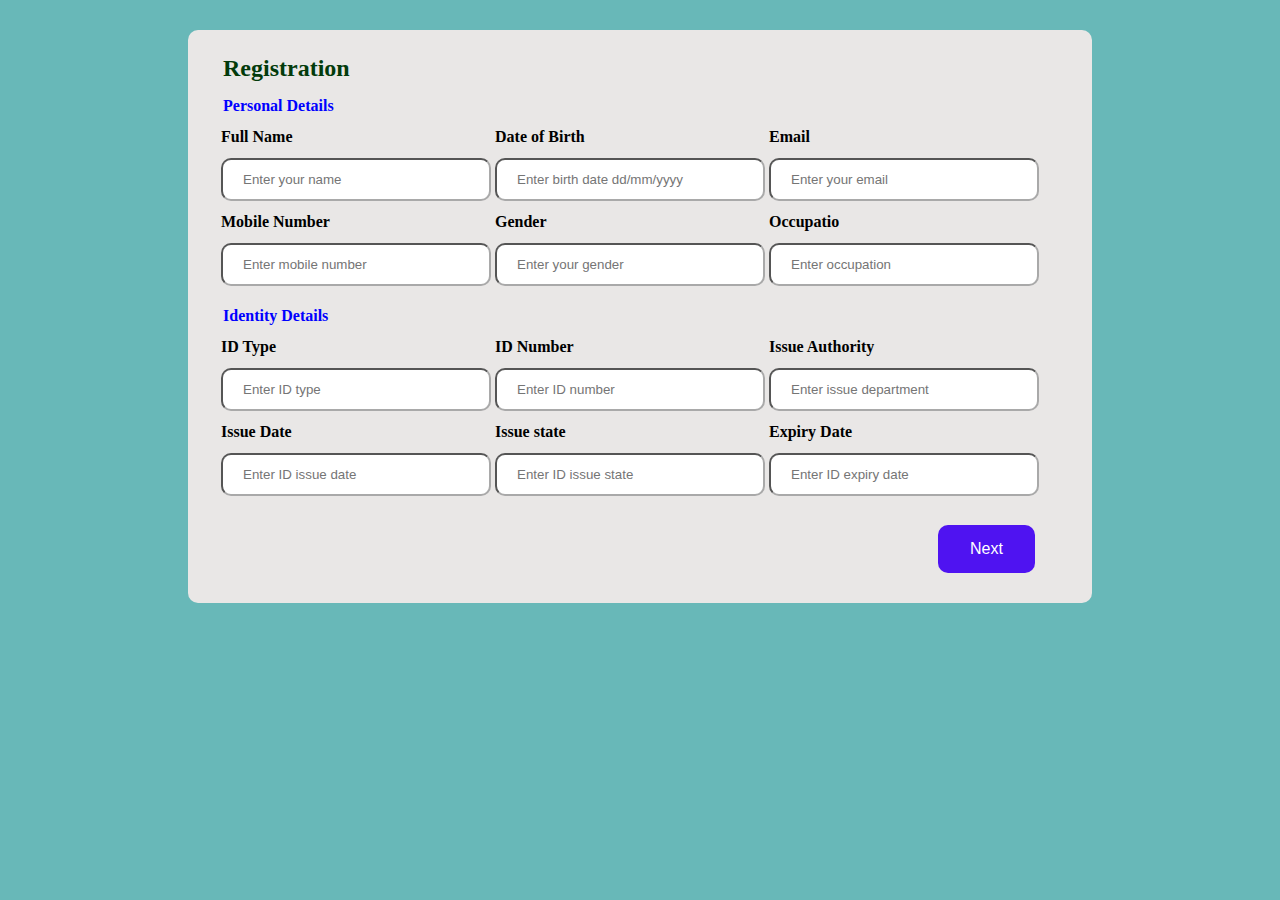
<file: Md-Aamir-Hussain-2242750/html-JS/HTMLASSIGNMENT/index.html>
<!DOCTYPE html>
<html lang="en">
<head>
    <meta charset="UTF-8">
    <meta http-equiv="X-UA-Compatible" content="IE=edge">
    <meta name="viewport" content="width=device-width, initial-scale=1.0">
    <meta name="viewport" content="width=device-width, initial-scale=1.0">
    <title>Document</title>
    <link rel="stylesheet" href="index.css">
</head>
<body class="center" onload="enablediable()" onunload="clearform()">
    <!-- onload="clearform() -->
    <form id="myform" action="result.html"  >
        <div class="container">
            <h2>Registration</h2>
            <h4>Personal Details</h4>
            <table>
                <th>Full Name</th>
                <th>Date of Birth</th>
                <th>Email</th>
                <tr>
                    <td><input type="text" id="fulname" pattern="[A-Za-z]{3,15}"  name="name" placeholder="Enter your name" ></td>
                    <td><input type="text"  id="dateOfBirth" pattern="^(0[1-9]|[12][0-9]|3[01])[- /.](0[1-9]|1[012])[- /.](19|20)\d\d$" name="date" placeholder="Enter birth date dd/mm/yyyy" ></td>
                    <td><input type="email" id="email" name="email" placeholder="Enter your email"  ></td>
                    <!--  email regular expresiion "^[a-zA-Z0-9+_.-]+@[a-zA-Z0-9.-]+$" -->
                </tr>
                <th>Mobile Number</th>
                <th>Gender</th>
                <th>Occupatio</th>
                <tr>
                    <td><input type="text" id="mobileNumber" pattern="[6-9]{1}[0-9]{9}" name="nuumber" placeholder="Enter mobile number"  ></td>
                    <td><input type="text" id="gender" pattern="^male$|^female$" name="gender" placeholder="Enter your gender"  ></td>
                    <td><input type="text" id="occupation" pattern="[A-Za-z]{3,15}" name="occupation" placeholder="Enter occupation"  ></td>
                </tr>
            </table>
            <h4>Identity Details</h4>
            <table>
                <th>ID Type</th>
                <th>ID Number</th>
                <th>Issue Authority</th>
                <tr>
                    <td><input type="text" id="idtype" pattern="[A-Za-z]{3,15}" name="idtype" placeholder="Enter ID type"  ></td>
                    <!-- for Id Considered Pan Card -->
                    <!-- pattern=“[A-Z]{5}[0-9]{4}[A-Z]{1}” -->
                    <td><input type="text" id="idnumber" pattern="[A-Z]{5}[0-9]{4}[A-Z]{1}" name="idnumber" placeholder="Enter ID number" ></td>

                    <td><input type="text" id="issueauthority" pattern="[A-Za-z]{3,15}" name="issueauthority" placeholder="Enter issue department"  ></td>
                </tr>
                <th>Issue Date</th>
                <th>Issue state</th>
                <th>Expiry Date</th>
                <tr>
                    <td><input type="text" id="issuedate" pattern="^(0[1-9]|[12][0-9]|3[01])[- /.](0[1-9]|1[012])[- /.](19|20)\d\d$" name="issuedate" placeholder="Enter ID issue date"  ></td>
                    <td><input type="text" id="issueState"  pattern="[A-Za-z]{3,15}" name="issueState" placeholder="Enter ID issue state"  ></td>
                    <td><input type="text" id="expirydate" pattern="^(0[1-9]|[12][0-9]|3[01])[- /.](0[1-9]|1[012])[- /.](19|20)\d\d$" name="expirydate" placeholder="Enter ID expiry date"  ></td>
                </tr>
            </table><br>
           <button type="submit" onclick="result()" id="btn">Next</button>
           <!-- onclick="result()"  -->
        </div>
    </form>

<script src="index.js"></script>    
</body>
</html>
</file>
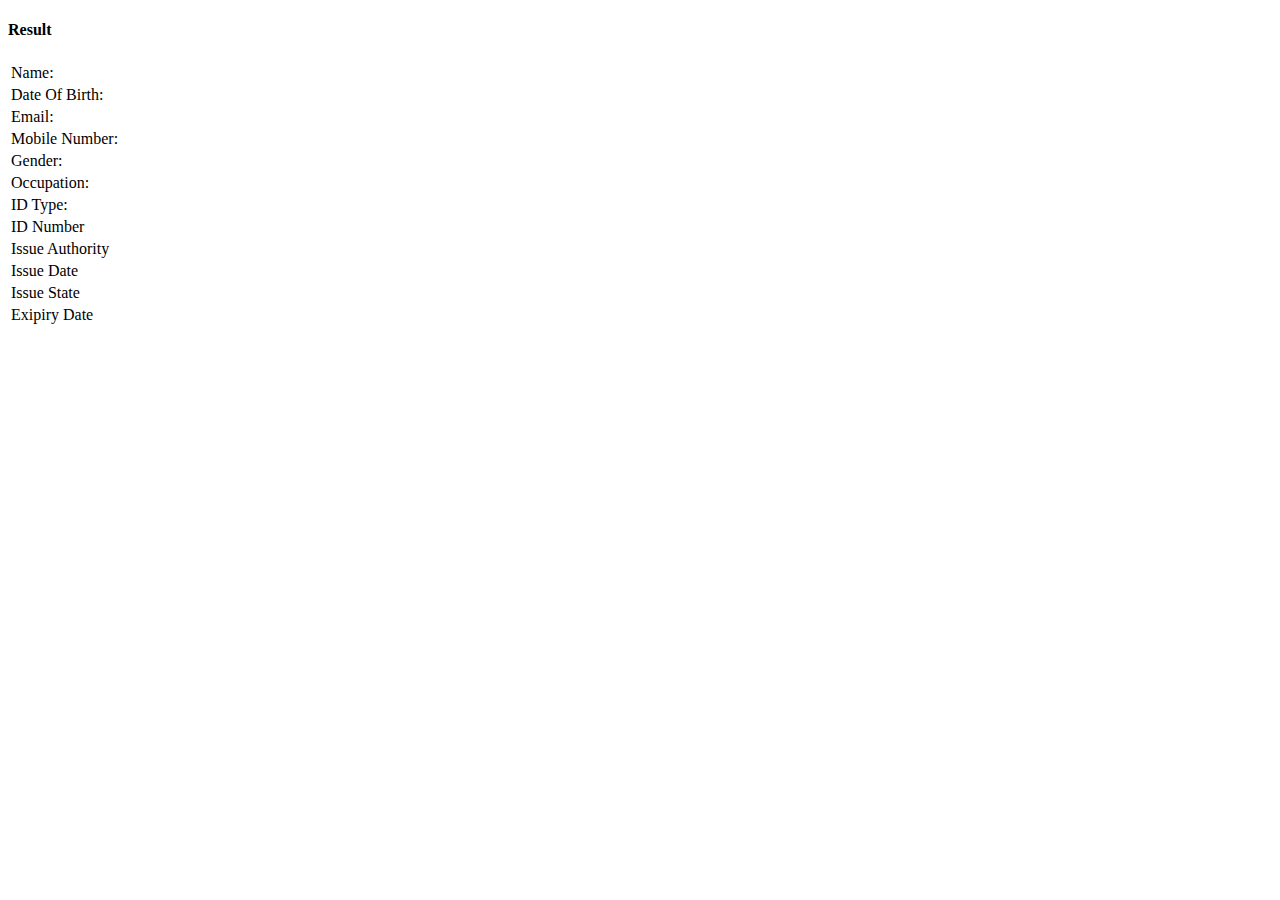
<file: Md-Aamir-Hussain-2242750/html-JS/HTMLASSIGNMENT/result.html>
<!DOCTYPE html>
<html lang="en">
<head>
    <meta charset="UTF-8">
    <meta http-equiv="X-UA-Compatible" content="IE=edge">
    <meta name="viewport" content="width=device-width, initial-scale=1.0">
    <title>Document</title>
</head>
<body onload="reloadData()">
    <div>
        <h4>Result</h4>
            <table>
                 <tr><td>Name:</td><td id ="name"></td></tr> 
                 <tr><td>Date Of Birth:</td><td id ="dob"></td></tr>  
                 <tr><td>Email:</td><td id ="email"></td></tr> 
                 <tr><td>Mobile Number:</td><td id ="mobile"></td></tr>  
                 <tr><td>Gender:</td><td id ="gender"></td></tr>  
                 <tr><td>Occupation:</td><td id ="occupation"></td></tr>  
                 <tr><td>ID Type:</td><td id ="idtype"></td></tr>  
                 <tr><td>ID Number</td><td id ="idnumber"></td></tr>  
                 <tr><td>Issue Authority</td><td id ="issueauthority"></td></tr> 
                 <tr><td>Issue Date</td><td id ="issuedate"></td></tr>  
                 <tr><td>Issue State</td><td id ="issueState"></td></tr>  
                 <tr><td>Exipiry Date</td><td id ="expiry"></td></tr> 
</table>
 </div>

    <script src="index.js"></script>
    
</body>
</html>
</file>
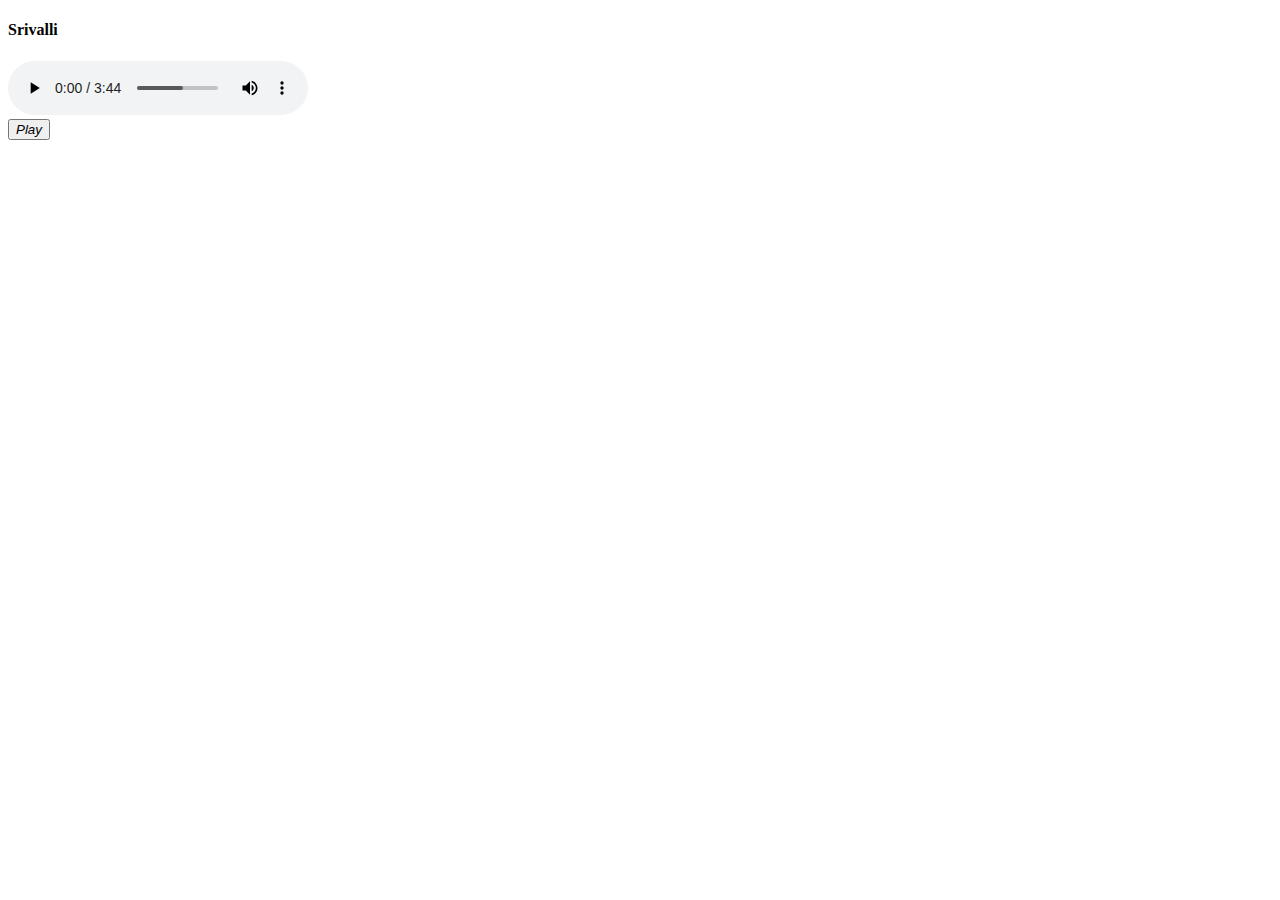
<file: Md-Aamir-Hussain-2242750/html-JS/JavaScript/JavaScriptAssignment.html>
<!DOCTYPE html>
<html lang="en">
<head>
    <meta charset="UTF-8">
    <meta http-equiv="X-UA-Compatible" content="IE=edge">
    <meta name="viewport" content="width=device-width, initial-scale=1.0">
    <title>Document</title>
</head>
<body>
    <div>
        <div class="music-info">
            <h4 id="title"></h4>
          </div>
        <div class="music-container" id="music-container">
            <audio src="./music/Fizool Hai.mp3" id="audio" controls></audio>
        </div>
        <div>
            <button id="play" class="action-btn action-btn-big">
                <i class="fas fa-play">Play </i>
            </button>
        </div>
    </div>
   



<script>
      const musicContainer = document.getElementById('music-container');
      const playBtn = document.getElementById('play');
      const audio = document.getElementById('audio');
      const title = document.getElementById('title');
      const songs = ['Fizool Hai', 'Pehla Pyaar','Srivalli'];

      // Keep track of song
      let songIndex = 2;

      // Initially load song details into DOM
      loadSong(songs[songIndex]);

      // Update song details
      function loadSong(song) {
        title.innerText = song;
        audio.src = `./music/${song}.mp3`;
      }

      function playSong() {
        musicContainer.classList.add('play');
        audio.play();
      }
      function nextSong() {
        songIndex++;
        if (songIndex > songs.length - 1) {
            songIndex = 0;
          }
        loadSong(songs[songIndex]);
        const d=new Date();
        console.log("Second: ",d.getSeconds());
        console.log(d.getTime());
        playSong();
      }
      //Envent to play song
      playBtn.addEventListener('click', () => {
        playSong();
      });
      //Event to play song after completion of first
      audio.addEventListener('ended', nextSong);

</script>

    
</body>
</html>
</file>
<file: Md-Aamir-Hussain-2242750/html-JS/HTMLASSIGNMENT/index.css>
div {
    size: 70px;
    align-items: center;
    background-color: rgb(233, 231, 230);
    border-color: black;
    margin-top: 30px;
    margin-right: 180px;
    align-content: center;
    margin-left: 180px;
    border-radius: 10px;
    border-color: brown;
  
}
table{
    size: 30;
    text-align: left;
    align-items: center;
    margin-left: 30px;
    border: 10px;
    border-radius: 10px;
    border-color: aqua;
    
  
}
.center{
    align-items: center;
}
input[type=text] {
    width: 270px;

    padding: 12px 20px;
    margin: 8px 0;
    box-sizing: border-box;
    border-radius: 10px;
    border-color: darkgray;
  }
  input[type=email] {
    width: 270px;
    padding: 12px 20px;
    margin: 8px 0;
    box-sizing: border-box;
    border-radius: 10px;
    border-color: darkgray;
  }
  h2{
    color: rgb(3, 59, 11);
    margin-left: 30px;
    padding: 5px 5px;
    margin-bottom: 5px;
    margin-top: 20px;
    
    
  }
  h4{
    color: blue;
    margin-left: 30px;
    padding: 5px 5px;
    margin-top: 5px;
    margin-bottom: 5px;

}
  button[type=submit]{
    background-color: #480af1f5; /* Green */
    border: none;
    color: white;
    padding: 15px 32px;
    text-size-adjust: 100px;
    text-align: center;
    text-decoration:solid;
    display: inline-block;
    font-size: medium;
    margin-left: 750px;
    margin-bottom: 30px;
    border-radius: 10px;

    
  }
  body{
    background-color: rgb(104, 184, 184);
  }
</file>
